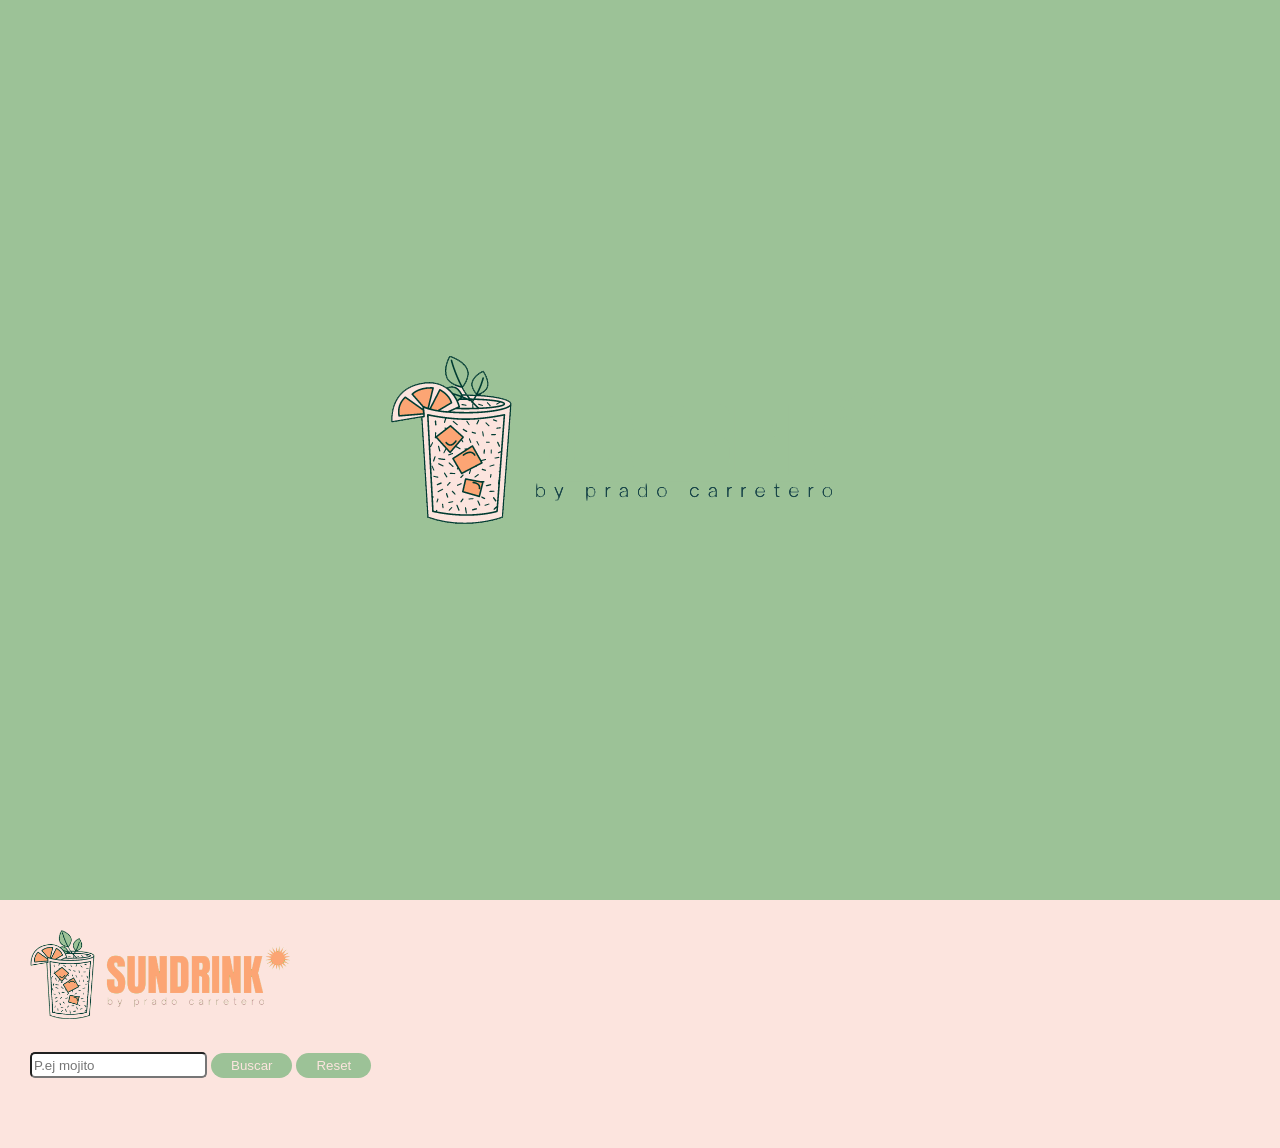
<file: docs/index.html>
<!DOCTYPE html>
<html lang="es">
  <head>
    <meta charset="UTF-8" />
    <meta http-equiv="X-UA-Compatible" content="IE=edge" />
    <meta name="viewport" content="width=device-width, initial-scale=1.0" />
    <link rel="preconnect" href="https://fonts.googleapis.com" />
    <link rel="preconnect" href="https://fonts.gstatic.com" crossorigin />
    <link rel="preconnect" href="https://fonts.googleapis.com" />
    <link rel="preconnect" href="https://fonts.gstatic.com" crossorigin />
    <link
      href="https://fonts.googleapis.com/css2?family=Nunito:wght@300;500&display=swap"
      rel="stylesheet"
    />
    <link rel="stylesheet" href="./assets/css/main.css" />
    <title>Sundrink</title>
  </head>

  <body>
    <header class="header__page">
      <div class="header__gradient js-gradient">
        <div class="header__gradient--1"></div>
        <div class="header__gradient--2"></div>
      </div>
      <img
        class="header__image"
        src="./assets/images/portada-2.png"
        alt="Brand Sundrink"
      />
    </header>

    <main class="main__page">
      <div class="main__wrapper">
        <img
          class="main__logo"
          src="./assets/images/Logotipo.png"
          alt="Logo Sundrink"
        />
        <form>
          <input
            class="js-search__input main__search"
            type="text"
            placeholder="P.ej mojito"
          />
          <input
            type="button"
            value="Buscar"
            class="js-search__button main__button"
            title="Buscar"
          />
          <button class="js-reset__button main__button" title="Reset">
            Reset
          </button>
        </form>
        <div class="list__wrapper">
          <ul class="js-favorite__list list__favorite"></ul>
          <ul class="js-cocktail__list list__cocktail"></ul>
        </div>
      </div>
    </main>

    <script type="text/javascript" src="./assets/js/main.js"></script>
  </body>
</html>
</file>
<file: docs/assets/css/main.css>
html,body,div,span,applet,object,iframe,h1,h2,h3,h4,h5,h6,p,blockquote,pre,a,abbr,acronym,address,big,cite,code,del,dfn,em,img,ins,kbd,q,s,samp,small,strike,strong,sub,sup,tt,var,b,u,i,center,dl,dt,dd,ol,ul,li,fieldset,form,label,legend,table,caption,tbody,tfoot,thead,tr,th,td,article,aside,canvas,details,embed,figure,figcaption,footer,header,hgroup,menu,nav,output,ruby,section,summary,time,mark,audio,video{margin:0;padding:0;border:0;font-size:100%;font:inherit;vertical-align:baseline;box-sizing:border-box}article,aside,details,figcaption,figure,footer,header,hgroup,menu,nav,section{display:block}body{line-height:1}ol,ul{list-style:none}blockquote,q{quotes:none}blockquote:before,blockquote:after,q:before,q:after{content:"";content:none}table{border-collapse:collapse;border-spacing:0}.header__page{height:100vh;overflow:hidden;display:flex;justify-content:center;align-items:center;flex-direction:column}.header__image{z-index:99}.header__gradient{overflow:hidden;height:100%;width:100%;display:grid;grid-template-columns:1fr 1.2fr 1fr;grid-template-rows:1fr;align-items:center;position:absolute;background-color:#9cc297}.header__gradient--1{width:100%;height:300px;background-color:#fca574;-webkit-animation-name:intro;animation-name:intro;-webkit-animation-duration:13s;animation-duration:13s;-webkit-animation-iteration-count:1000;animation-iteration-count:1000}.header__gradient--2{width:100%;background-color:#9cc297}@-webkit-keyframes intro{from{transform:translateX(0%)}to{transform:translateX(130%)}}@keyframes intro{from{transform:translateX(0%)}to{transform:translateX(130%)}}body{font-family:'Nunito', sans-serif}.main__page{background-color:#fce4de;width:100%;height:100%;display:flex;flex-direction:column;align-items:center}@media all and (min-width: 900px){.main__page{align-items:flex-start}}.main__wrapper{padding:30px 30px;min-width:320px}@media all and (min-width: 900px){.main__wrapper{min-width:none;width:auto}}.main__logo{width:260px;margin-bottom:30px}.main__title{padding:10px 0px;font-size:30px;color:#9cc297;cursor:auto}.main__search{height:20px;box-shadow:0px;color:#693f47;border-radius:5px}.main__search:active{border:solid 3px #fca574;border-radius:5px}.main__search:focus{border-radius:5px;border:solid 3px #fca574;outline:0 none}.main__button{background-color:#9cc297;border-radius:15px;border-style:none;color:#fce4de;padding:5px 7px}.main__button:hover{transform:translate(0, -1px);cursor:pointer}@media all and (min-width: 900px){.main__button{padding:5px 20px}}.card{height:250px;margin-bottom:20px;border-radius:30px;text-align:center;background-color:#fca574}.card:hover{cursor:pointer}@media all and (min-width: 900px){.card{height:220px;margin-bottom:20px;margin-right:20px;flex-grow:1;max-width:220px}}.card--fav{height:50px;border-radius:15px;display:flex;flex-direction:row;align-items:center;justify-content:space-between;padding:0px 7px;margin-bottom:6px}.card--fav:hover{cursor:auto}@media all and (min-width: 1728px){.card--fav{width:250px}}.card__img{height:150px;margin:15px 10px;border-radius:20px}.card__img--fav{height:40px;border-radius:10px;margin:0px}.card__title{color:#fce4de}.card__title--fav{color:#f2f2f2;padding:0px 10px}.card__favorite{background-color:#9cc297}.card__favorite--dislbtn:hover{cursor:pointer}.card__favorite--dislimg{height:35px}.list__wrapper{display:flex;flex-direction:column;justify-content:center;margin-top:100px}@media all and (min-width: 900px){.list__wrapper{margin-top:40px;flex-direction:row}}@media all and (min-width: 900px){.list__cocktail{padding-left:30px;display:flex;flex-direction:row;flex-wrap:wrap;justify-content:space-around;justify-content:left}}
</file>
